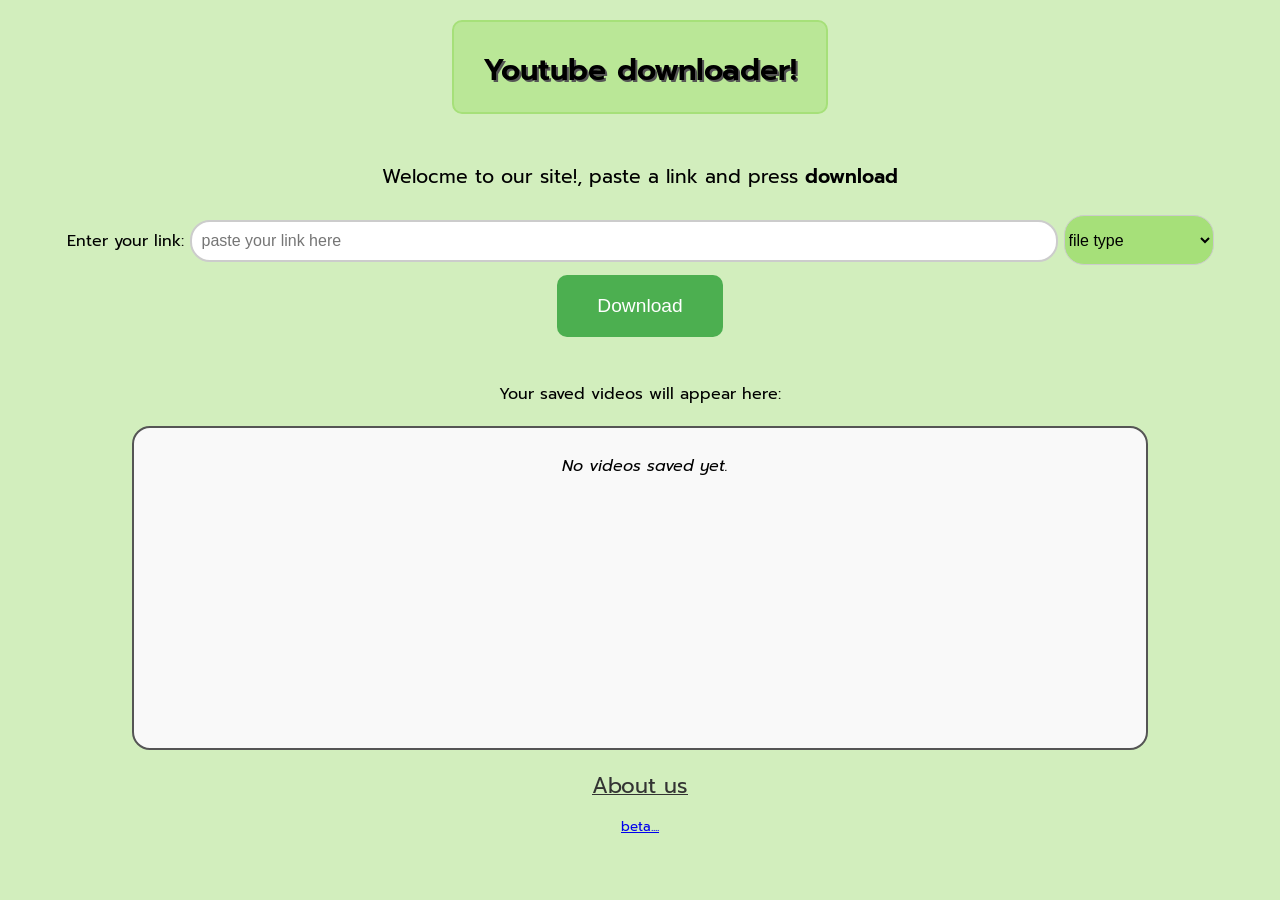
<file: index.html>
<!DOCTYPE html>
<html lang="en">
<head>
    <meta charset="UTF-8">
    <meta name="viewport" content="width=device-width, initial-scale=1.0">
    <title>Youtube Downloader</title>
    <link rel="stylesheet" href="css/main.css">
</head>
<body>

    <noscript>Turn on javaScript for this site!!!</noscript>

    <div class="block">
    <h1 style="margin-top: 25px;">Youtube downloader!</h1>
    </div><br><br>

    

    <big>Welocme to our site!, paste a link and press <b class="bold_fix">download</b></big><br><br>

    <label for="user_name">Enter your link:</label>

    <input type="url" placeholder="paste your link here" name="user_name" id="user_name">

    <select id="selectbtn">
        <option disabled selected>file type</option>
        <option>Mp3</option>
        <option>Mp4</option>
    </select><br>

    <button type="submit" id="downloadBtn"><big>Download</big></button><br><br>

    <p>Your saved videos will appear here:</p>

    <div id="saved_videos">
        <p style="padding-left: 10px;"><i>No videos saved yet.</i></p>
    </div>

    <a href="about.html" class="abtus">
        <big>About us</big>
    </a>


    <a href="beta.html">
        <small><p>beta....</p></small>
    </a>

    <script src="js/main.js"></script>

</body>
</html>
</file>
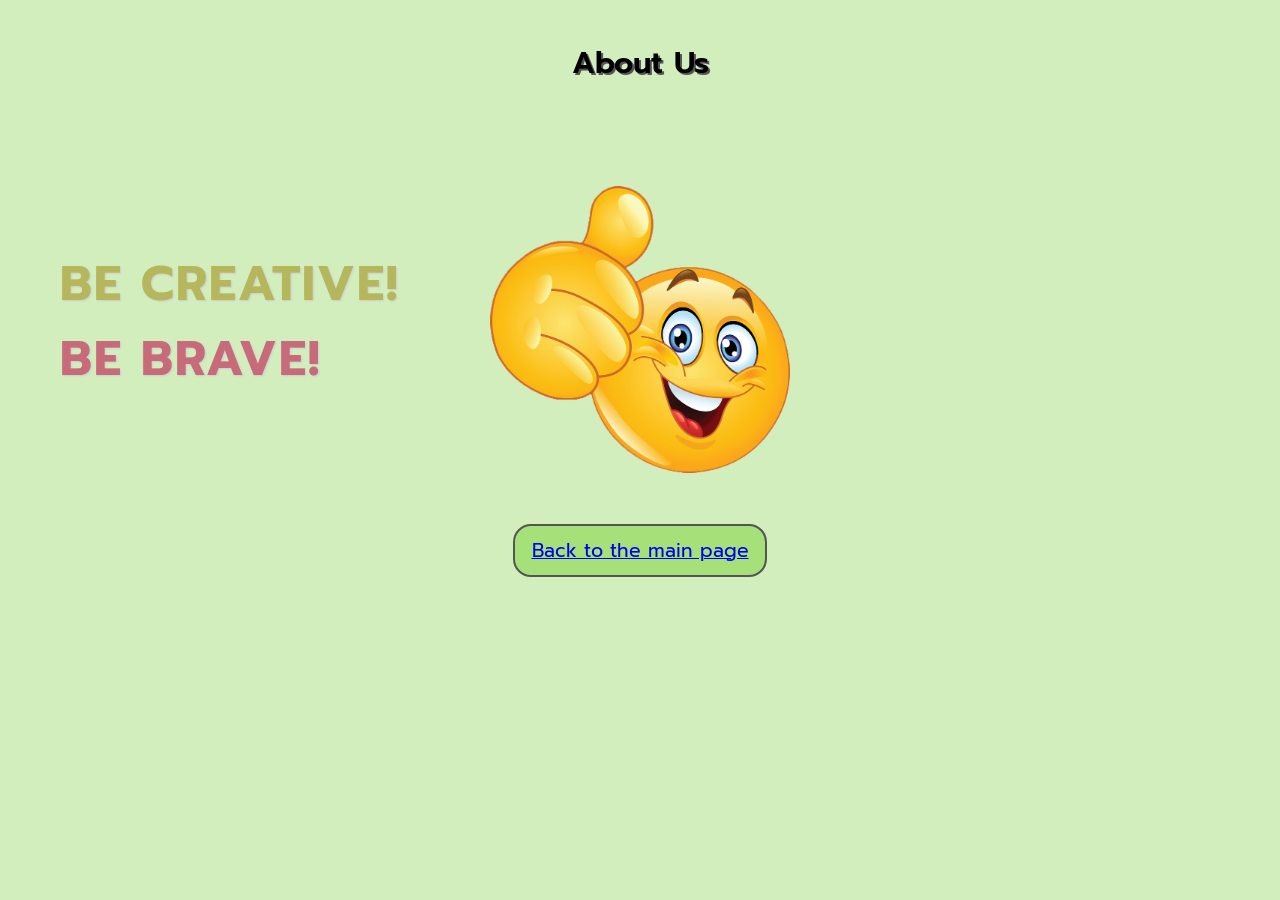
<file: about.html>
<!DOCTYPE html>
<html lang="en">
<head>
    <meta charset="UTF-8">
    <meta name="viewport" content="width=device-width, initial-scale=1.0">
    <title>About Us</title>
    <link rel="stylesheet" href="css/main.css">
</head>
<body>
    <h1>About Us</h1>
    
    <div class="about">
    <p class="My_text">Be Creative!</p>
    <p class="My_text1">Be Brave!</p>
    <img src="img/thumb_up.png" alt="About Us Image" class="about_image"><br><br>
    </div>
    
    <div class="back2home">
    <a href="index.html" class="aboutlink"><big>Back to the main page</big></a>
    </div>
</body>
</html>
</file>
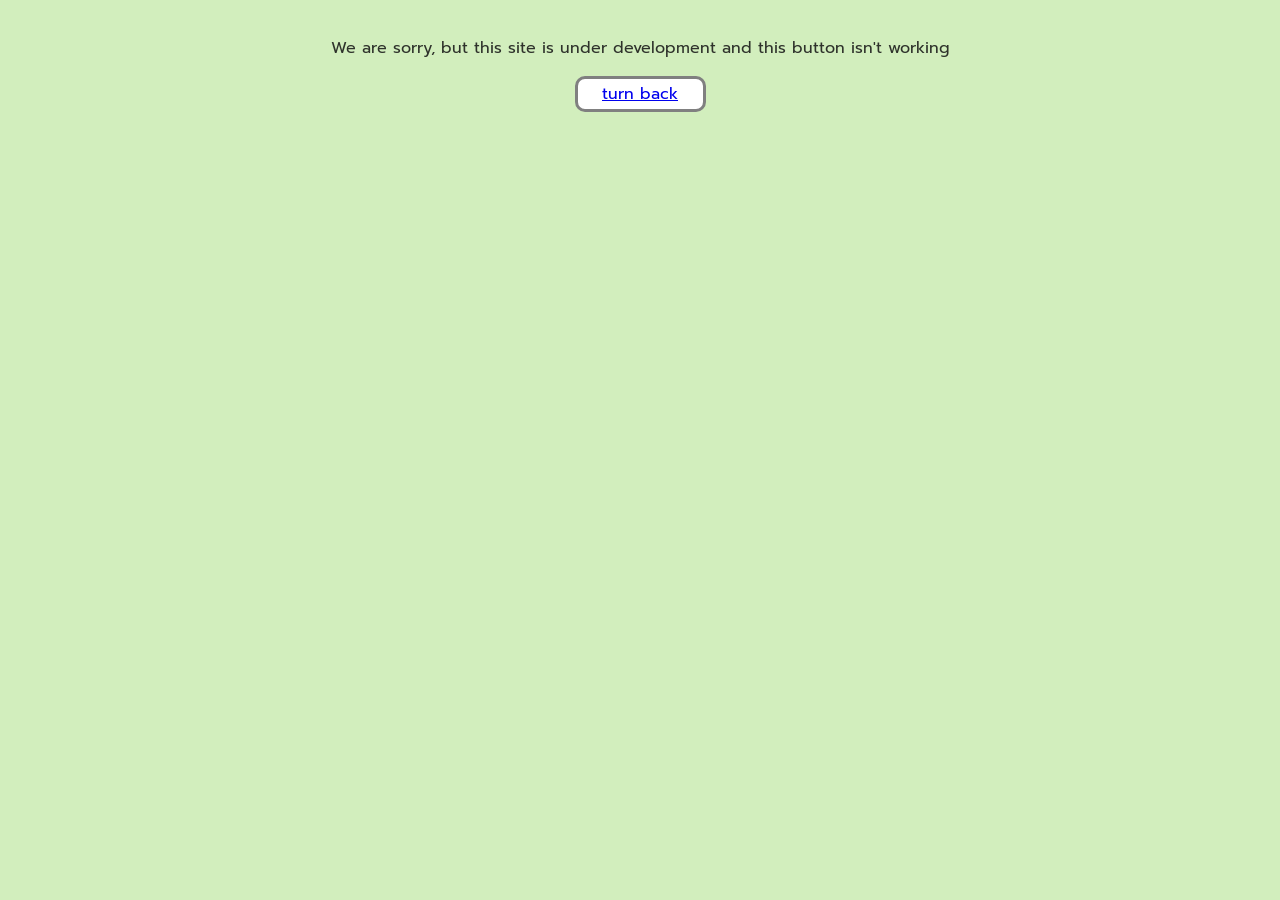
<file: beta.html>
<!DOCTYPE html>
<html lang="en">
<head>
    <meta charset="UTF-8">
    <meta name="viewport" content="width=device-width, initial-scale=1.0">
    <title>Under Development</title>
    <link rel="stylesheet" href="css/main.css">
</head>
<body>
    <p class="funtext">We are sorry, but this site is under development and this button isn't working </p>
    
    <div class="turnbackbeta">
        <a href="index.html"> turn back</a>
    </div>
</body>
</html>
</file>
<file: css/main.css>
@import url('https://fonts.googleapis.com/css2?family=Prompt:wght@400;500;600;900&display=swap');

@keyframes blink {
  0% {
    text-shadow: 0 0 5px #fff; /* Маленьке світіння */
  }
  100% {
    text-shadow: 0 0 20px #00ec00, 0 0 30px #00ec00; /* Потужне рожеве сяйво */
  }
}

@keyframes float {
  0% { transform: translateY(0px); }
  50% { transform: translateY(-10px); }
  100% { transform: translateY(0px); }}

.block {
    width: 30%;
    height: 90px;
    background: #bae797;
    margin-top: auto;
    border: 2px solid #a6e079;
    text-align: center;
    border-radius: 10px;
    margin: auto;
}

h1 {
    color: black;
    font-size: 30px;
    margin-bottom: 100px;
    text-align: center;
    font-weight: 600;
    text-shadow: 2px 2px #555;
    animation: blink 1.5s ease-in-out infinite alternate;
    animation: floa1t 3s ease-in-out infinite;
}

body {
    font-family: Arial, sans-serif;
    background-color: #D2EEBD;
    margin: 0;
    padding: 20px;
    text-align: center;
    font-family: Prompt, sans-serif;
}

.bigus {
    color: #333;
    font-size: 18px;
    line-height: 1.5;
}


.aboutlink:hover {
    color: rgb(49, 120, 191);
    text-decoration: underline;
}

#saved_videos {
    width: 80%;
    min-height: 300px;
    margin: 20px auto;
    border: 2px solid #555;
    background-color: #f9f9f9;
    border-radius: 18px;
    padding: 10px;
    text-align: center; 
    
}

button {
    padding: 20px 40px;
    margin: 5px 0;
    margin-top: 10px;
    font-size: 16px;
    background-color: #4CAF50;
    color: white;
    border: none;
    border-radius: 10px;
    cursor: pointer;
    transition-duration: 0.3s;
    animation: blink 1.5s ease-in-out infinite alternate;
}

button:hover {
    background-color: #45a049;
    transform: translateY(-5px);
}

select {
    width: 150px;
    height: 50px;
    font-size: 16px;
    border: 1px solid #ccc;
    border-radius: 20px;
    transition-duration: 0.3s;
    background-color: #a6e079;
}

select:hover {
    background-color: #bae797;
    transition-duration: 0.3s;
    transform: translateY(-5px)
}

input {
    padding: 10px;
    font-size: 16px;
    border: 2px solid #ccc;
    border-radius: 20px;
    width: 70%;;
    transition-duration: 0.3s;
    box-sizing: border-box; /* Чтобы padding не увеличивал общую ширину */
}

input:focus {
    border-color: #4CAF50; /* Цвет рамки при фокусе */
    outline: none; /* Убирать стандартное выделение */
    transition-duration: 0.3s;
}

.back2home {
    margin: 20px auto;
    width: 230px;
    border: 2px solid #555;
    background-color: #a6e079;
    border-radius: 18px;
    padding: 10px;
}
.back2home:hover {
    background-color: #bae797;
}

.abtus {
    color: #333;
    font-size: 18px;
    line-height: 1.5;
    margin: 20px auto;
}

.bold_fix {
    font-weight: 600;
}

.about_text {
    color: #333;
    font-size: 18px;
    line-height: 1.5;
    margin: 20px auto;
}

.My_text {
    position: absolute;
    top: 200px;
    left: 60px;
    font-size: 60px;
    font-size: 48px;
    font-weight: bold;
    color: #333;
    text-shadow: 1px 1px 2px #ccc;
    letter-spacing: 2px;
    text-transform: uppercase;
    color: rgb(182, 182, 93);
    animation: float 3s ease-in-out infinite;
}

.My_text1 {
    position: absolute;
    top: 275px;
    left: 60px;
    font-size: 60px;
    font-size: 48px;
    font-weight: bold;
    color: #333;
    text-shadow: 1px 1px 2px #ccc;
    letter-spacing: 2px;
    text-transform: uppercase;
    color: rgb(199, 106, 122);
    animation: float 3s ease-in-out infinite;
}

.turnbackbeta {
    width: 125px;
    height: 30px;
    margin: auto;
    padding: 10, 1;
    border: solid;
    border-color: gray;
    border-radius: 10px;
    background-color: #ffffff;
    text-align: center;
    display: flex;
    justify-content: center;
    align-items: center;
    transition-duration: 0.3s;
}

.turnbackbeta:hover {
    background-color: rgb(228, 227, 227);
    transform: translateY(-5px);
    transition-duration: 0.3s;
}

.funtext {
    transition-duration: 0.3s;
    color: #141414dc;
    animation: ease-out;
}

.funtext:hover {
    transform:scale(30px);
    transform: translateX(200px);
    animation: ease-out;
}

.about img {
    width: 300px;
}
</file>
